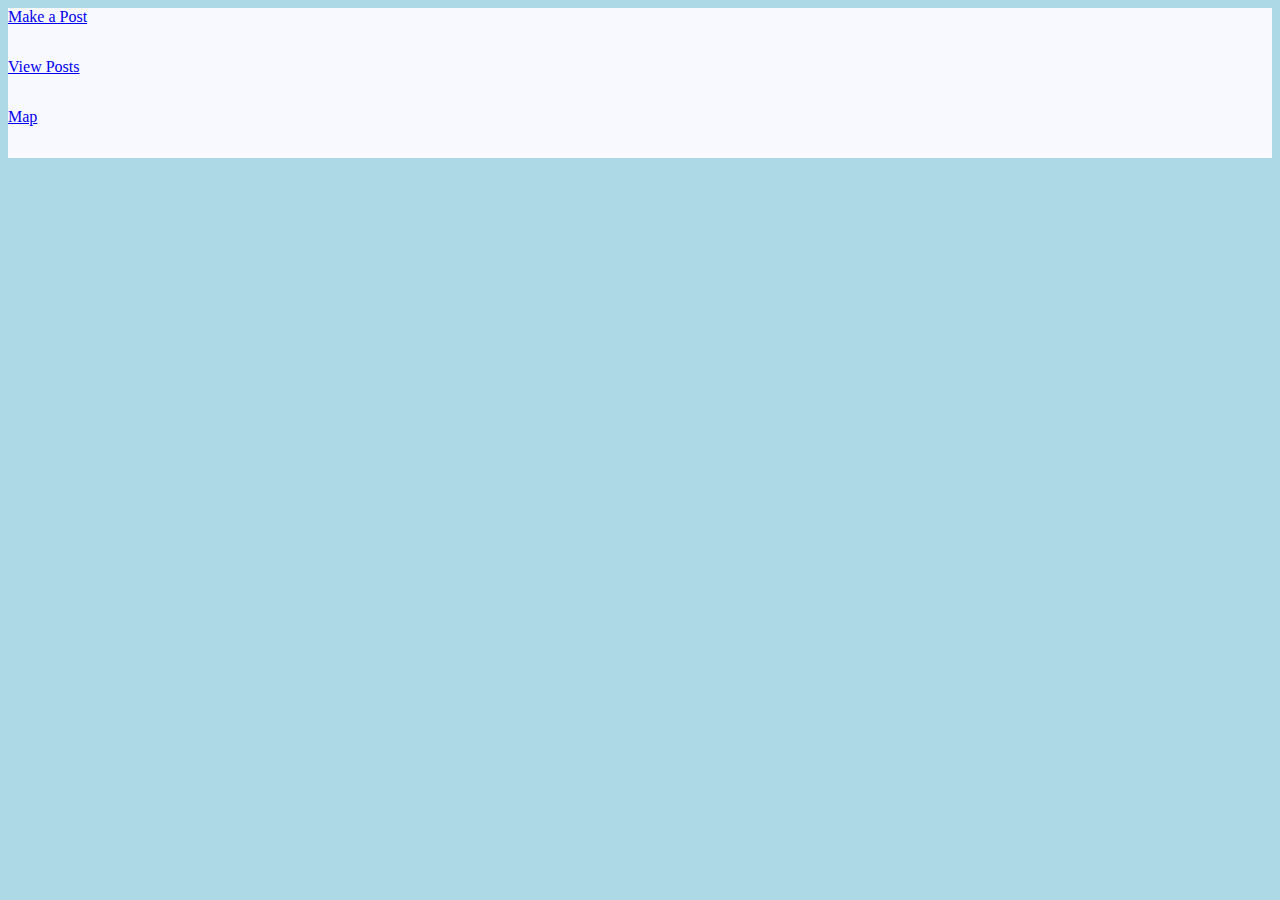
<file: target/firstdayhacks-1/index.html>
<!DOCTYPE html>
<html>
  <head>
    <meta charset="UTF-8">
    <title>Local News and Emergencies</title>
    <link rel="stylesheet" href="style.css">
    <script src="script.js"></script>
  </head>
  <body>
      <ul>
        <li><a href="/makeapost.html">Make a Post</a></li>
        <li><a href="/news.html">View Posts</a></li>
        <li><a href="/test.html">Map</a></li>
    </ul>
  </body>
</html>
</file>
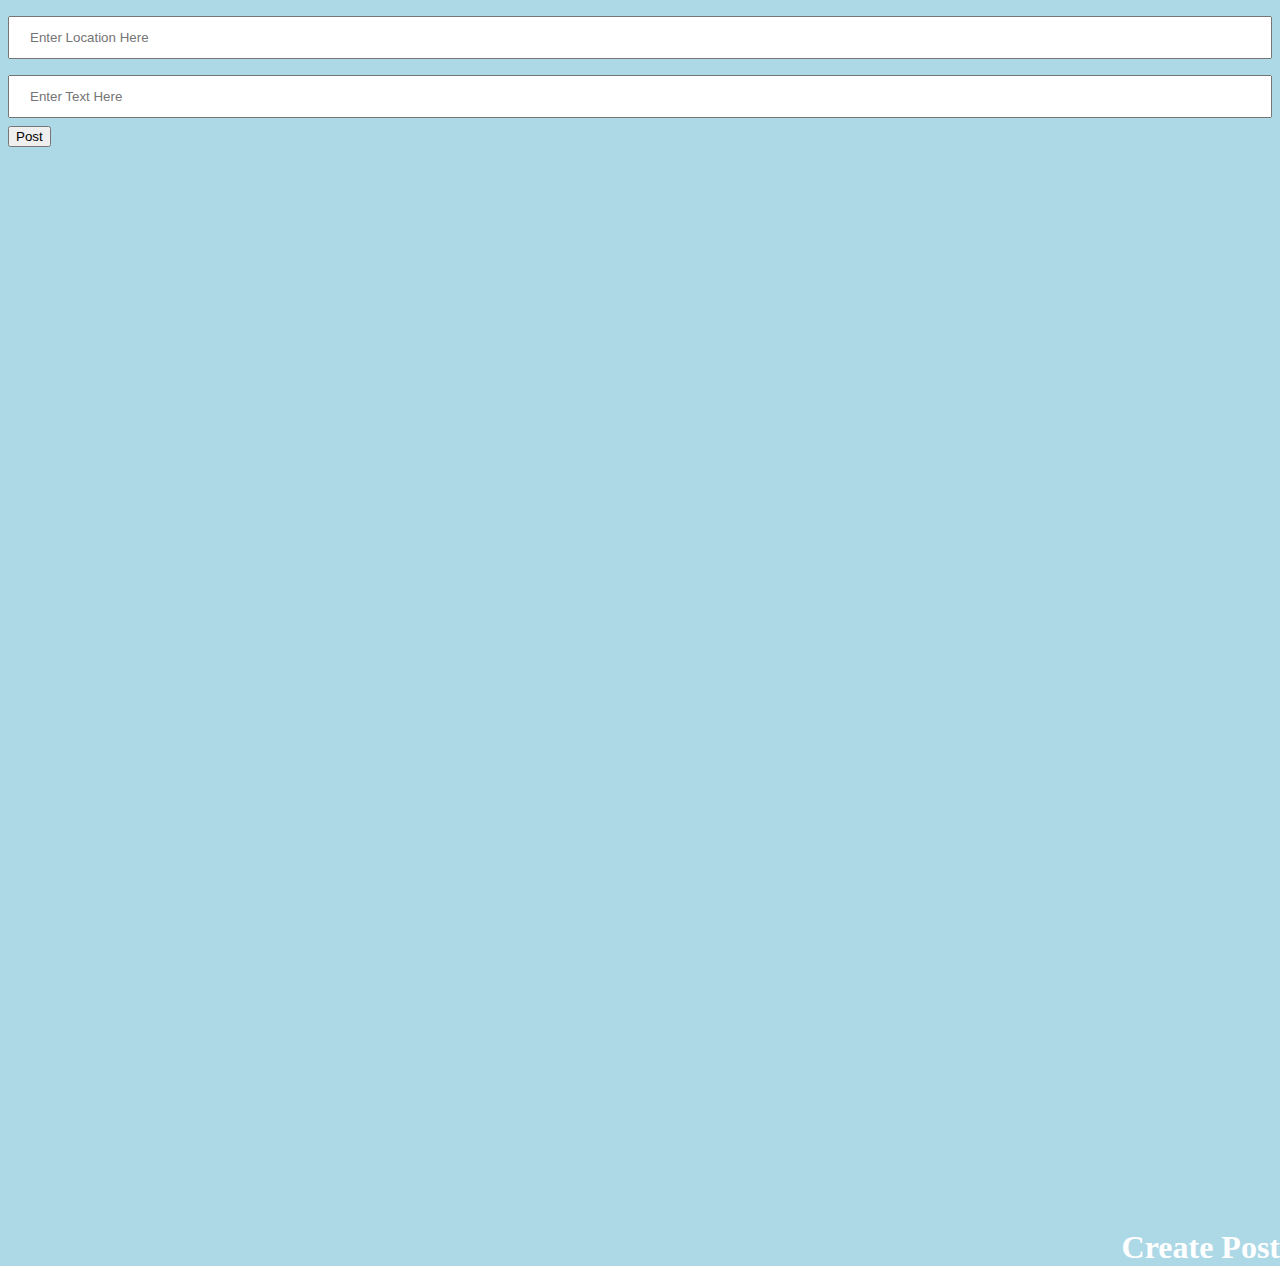
<file: target/firstdayhacks-1/makeapost.html>
<!DOCTYPE html>
<html>
  <head>
    <meta charset="UTF-8">
    <title>Local News and Emergencies</title>
    <link rel="stylesheet" href="style.css">
    <script src="script.js"></script>
  </head>
  <body>
        <form action="/create-post" method="POST">
        <div class="post">
            <h1> Create Post </h1>
            <input type="text" placeholder="Enter Location Here" name="location">
            <input type="text" placeholder="Enter Text Here" name="text">
            <br>
            <a href="/news.html"> <button>Post</button></a>
        </div>
  </body>
</html>
</file>
<file: target/firstdayhacks-1/style.css>
body {
  background-color: lightblue;
}

h1 {
  position:absolute;
  right:0px;
  color: white;
  text-align: right;
  padding-top: 1200px;
}

p {
  font-family: verdana;
  font-size: 20px;
}

ul {
  list-style-type: none;
  margin: 0;
  padding: 0;
  overflow: hidden;
  background-color: rgb(248,248,255);
  color:white;
}

input[type=text] {
  width: 100%;
  padding: 12px 20px;
  margin: 8px 0;
  box-sizing: border-box;
}

li {
    align-content: right;
    background-color: rgb((192,225,250));
    height: 50px;
}
span {
  position:absolute;
  right:0px;
  top:1300px;
  display: inline-block;
  width: 25%;
  height: 25%;
  border: 1px black;
  background-color: rgb(248,248,255);
}
#sidebar {
        position:fixed;
        width:200px;
        height:100%;
        background:#151719;
        transition:all 500ms linear;
}
#sidebar.active {
        left:0px;
}

#sidebar ul li {
        color:rgba(230,230,230,0,9);
        list-style:none;
        padding:15px 10px;
        border-bottom: 1px solid rgba(100,100,100,0,3);
}
#sidebar .toggle-btn {
        position:absolute;
}
#sidebar .toggle-btn span {
        display:block;
        width:30px;
        height:5px;
        background:#151719;
        margin: 5px 0px;
}
.twitter-tweet {
        position:absolute;
        right:0px;
        padding-top:600px;
}
</file>
